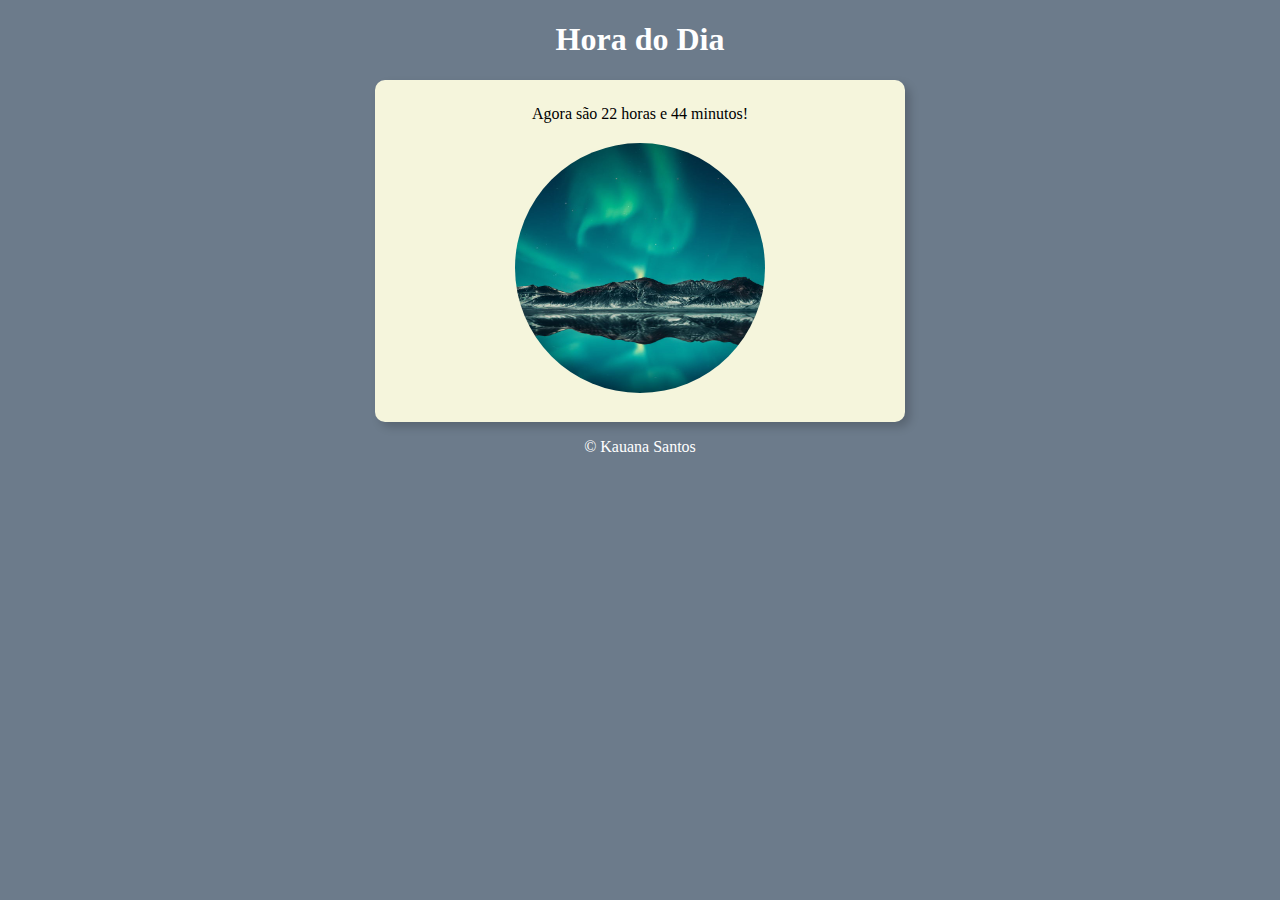
<file: ex001/index.html>
<!DOCTYPE html>
<html lang="pt-br">
<head>
    <meta charset="UTF-8">
    <meta name="viewport" content="width=device-width, initial-scale=1.0">
    <title>Modelo de exercicio</title>
    <link rel="stylesheet" href="style.css">
</head>
<body onload="carregar()">
    
    <header>
        <h1>Hora do Dia</h1>
    </header>
    
    <section>
        <div id="msg">
            Aqui vai aparecer a mensagem
        </div>
        <div id="foto">
            <img src="" alt="" id="img">
        </div>
    </section>

    <footer>
        <p>&copy; Kauana Santos</p>
    </footer>
    <script src="script.js"></script>
</body>
</html>
</file>
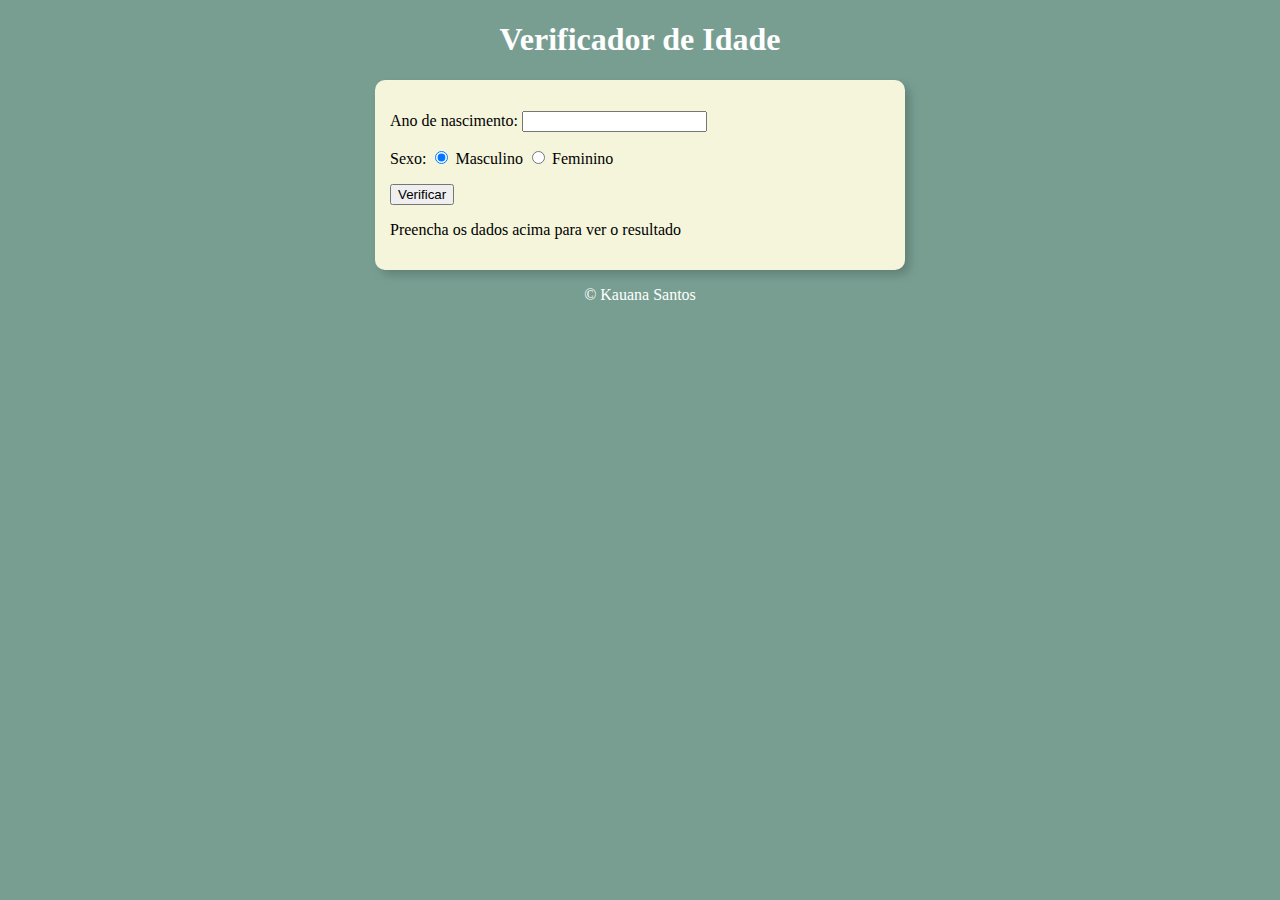
<file: ex002/index.html>
<!DOCTYPE html>
<html lang="pt-br">
<head>
    <meta charset="UTF-8">
    <meta name="viewport" content="width=device-width, initial-scale=1.0">
    <title>Modelo de exercicio</title>
    <link rel="stylesheet" href="style.css">
</head>
<body>
    
    <header>
        <h1>Verificador de Idade</h1>
    </header>
    
    <section>
        <div>
            <p>Ano de nascimento:
                <input type="number" name="txtano" id="txtano" min="0">
            </p>
            <p>Sexo:
                <input type="radio" name="radsex" id="masc" checked>
                <label for="masc">Masculino</label>

                <input type="radio" name="radsex" id="fem">
                <label for="fem">Feminino</label>
            </p>
                <input type="button" value="Verificar" onclick="verificar()">
        </div>
        <div id="res">
            <p>Preencha os dados acima para ver o resultado</p>
        </div>
    </section>

    <footer>
        <p>&copy; Kauana Santos</p>
    </footer>
    <script src="script.js"></script>
</body>
</html>
</file>
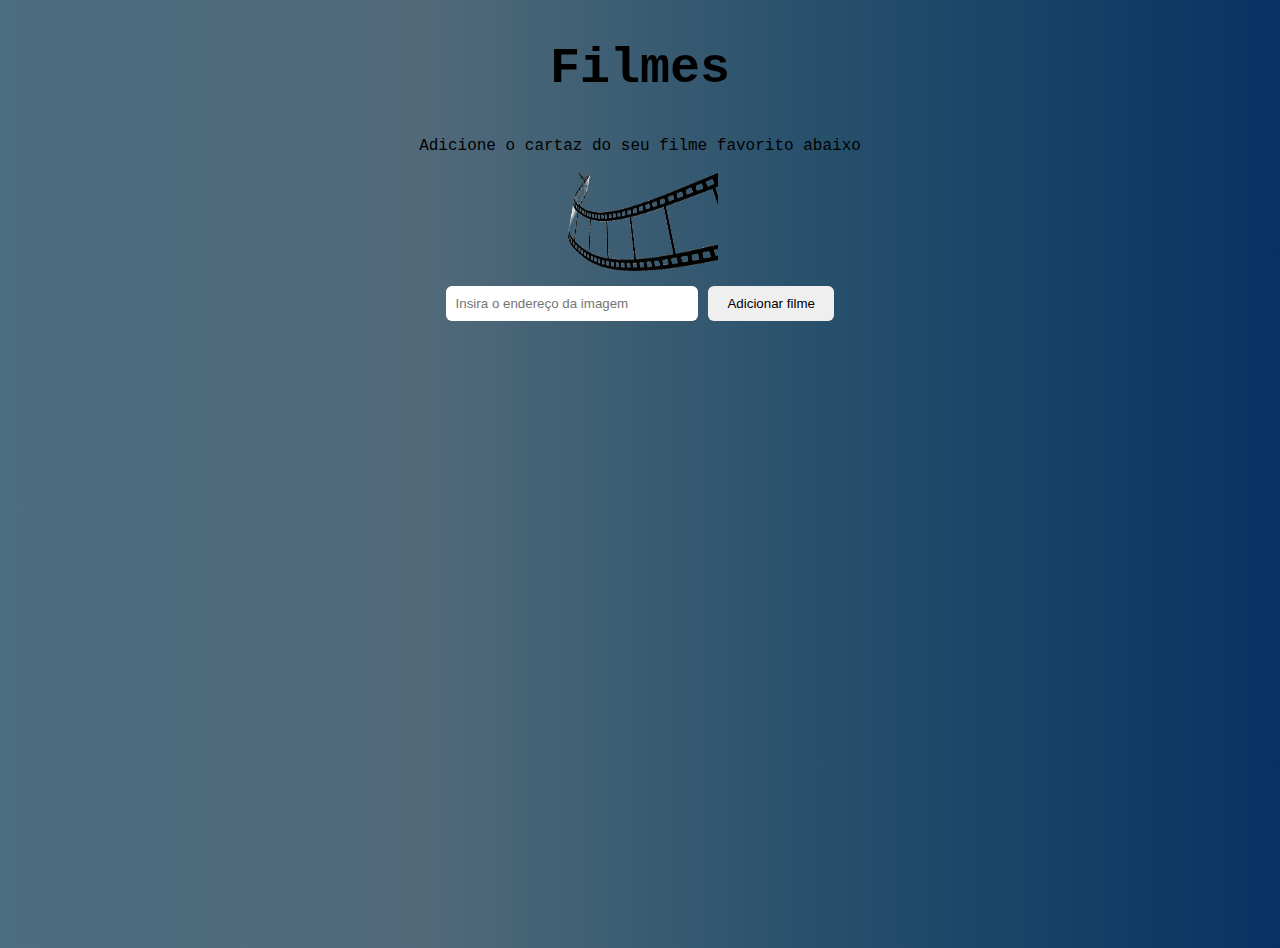
<file: ex003/index.html>
<!DOCTYPE html>
<html lang="pt-br">
<head>
    <meta charset="UTF-8">
    <meta name="viewport" content="width=device-width, initial-scale=1.0">
    <title>Filmes favoritos</title>
    <link rel="stylesheet" href="style.css">
</head>
<body>
    <h1 class="titulo">Filmes</h1>
    <p>Adicione o cartaz do seu filme favorito abaixo</p>

    <img src="imagem.png" alt="filme" class="foto">
    <div>
        <input type="text" id="filme" name="filme" placeholder="Insira o endereço da imagem">
        
        <span><button onclick="adicionarFilme()">Adicionar filme</button></span>

        <p id="listaFilme"></p>
        
    </div>


    <script src="javascript.js"></script>
</body>
</html>

<!-- colocar um botão para remover o filme -->
</file>
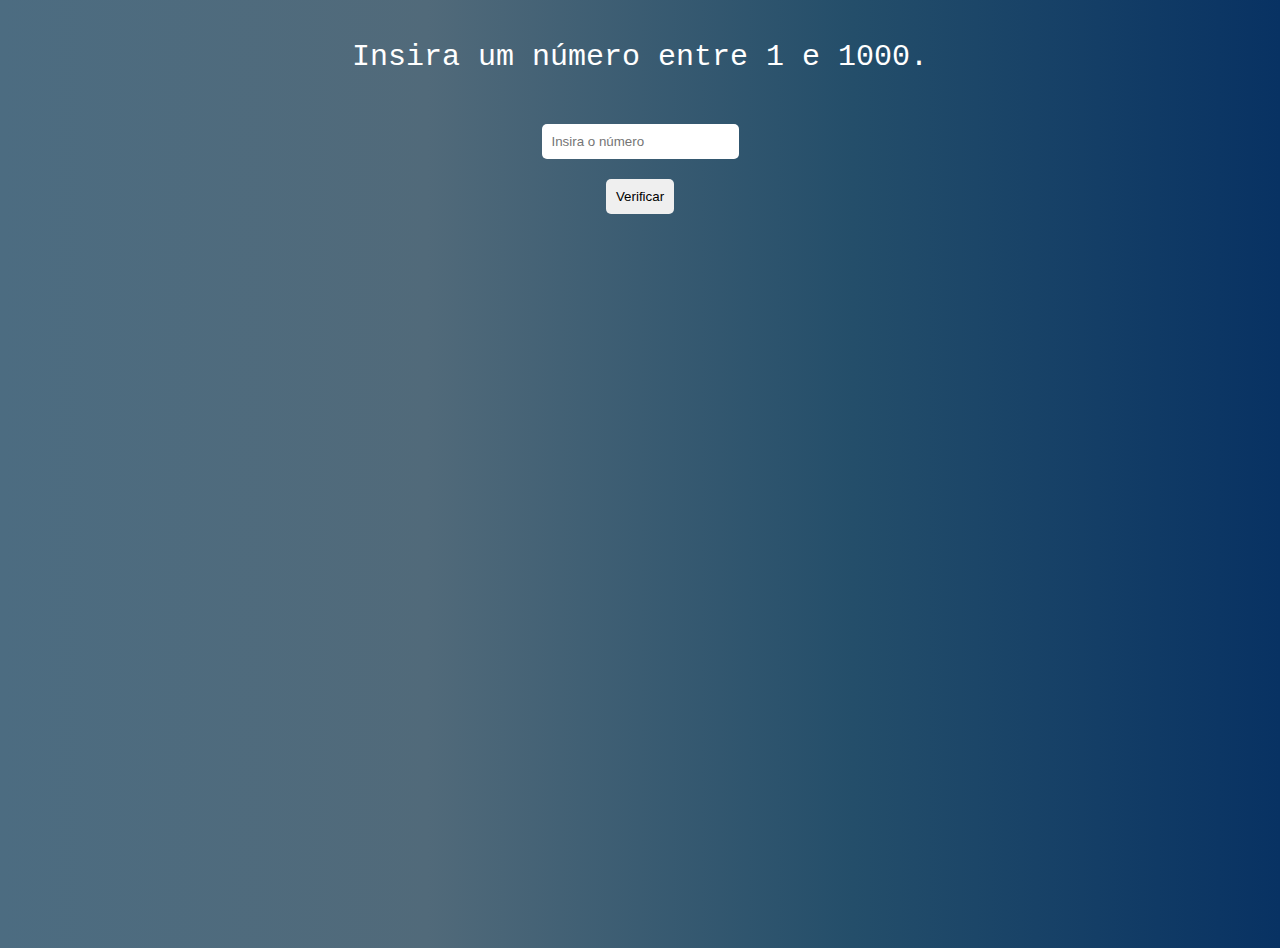
<file: ex004/index.html>
<!DOCTYPE html>
<html lang="pt-br">
<head>
    <meta charset="UTF-8">
    <meta name="viewport" content="width=device-width, initial-scale=1.0">
    <title>Document</title>
    <link rel="stylesheet" href="style.css">
</head>
<body>
    <div>
        <p class="frase">Insira um número entre 1 e 1000.</p>

        <input type="text" id="numSecreto" name="numSecreto" placeholder="Insira o número" >
        
        <div>
            <button onclick="verificarChute()">Verificar</button>
        </div>

        <p id="mensagem"></p>
    </div>




    <script src="javasript.js"></script>
</body>
</html>
</file>
<file: ex001/style.css>
@charset "UTF-8";

body{
    background-color: rgb(120, 158, 146);
}

header{
    color: white;
    text-align: center;
}

section{
    background-color: beige;
    border-radius: 10px;
    padding: 15px;
    width: 500px;
    margin: auto;
    box-shadow: 5px 5px 10px rgba(0, 0, 0, 0.185);
}

div{
    text-align: center;
    padding: 10px;
}

img {
    border-radius: 50%;
    width: 250px;
    height: 250px;
  }

footer{
    color: white;
    text-align: center;
}
</file>
<file: ex002/style.css>
@charset "UTF-8";

body{
    background-color: rgb(120, 158, 146);
}

header{
    color: white;
    text-align: center;
}

section{
    background-color: beige;
    border-radius: 10px;
    padding: 15px;
    width: 500px;
    margin: auto;
    box-shadow: 5px 5px 10px rgba(0, 0, 0, 0.185);
}

footer{
    color: white;
    text-align: center;
}


img {
    border-radius: 50%;
    width: 250px;
    height: 250px;
  }
</file>
<file: ex003/style.css>
@charset "UTF-8";


body {
    font-family: "Roboto Mono", monospace;
    text-align: center;
    background-image: linear-gradient(to right, #4c6c81, #516A7A, #244e6a, #083263);
    /* background-color: #538B86; */
    background-size: cover;
    background-position: center top;
    background-repeat: no-repeat;
    height: 100vh;
  }

.titulo{
  margin: 40px;
  font-size: 50px;
}

div{
    display: ruby-base;
    flex-direction: row;
    justify-content: center;
    align-items: center;
    
}

.foto{
  width: 150px;
  height: 100px;
}

#filme{
  width: 20%;
  padding: 10px;
  margin: 10px 0;
  box-sizing: border-box;
  border: 0px solid #cccccc;
  border-radius: 6px;
}

 button{
  width: 10%;
  padding: 10px;
  margin: 10px 0;
  border: 0 solid #cccccc;
  border-radius: 6px;
}

button:hover{
  background-color: #262E33;
  color: white;
}

img{
  width: 260px; 
  height: 350px;
  margin-left: 5px;
  
}
</file>
<file: ex004/style.css>
@charset "UTF-8";

body {
    font-family: "Roboto Mono", monospace;
    text-align: center;
    background-image: linear-gradient(to right, #4c6c81, #516A7A, #244e6a, #083263);
    background-color: #e6e6e6;
    background-size: cover;
    background-position: center top;
    background-repeat: no-repeat;
    height: 100vh;
  }

.frase{
    margin: 40px;
    font-size: 30px;
    color: #ffffff;
  }

  /* div{
   display: inline-block;
  flex-direction: row;
  justify-content: center;
  align-items: center; }*/
 

button{
  width: fit-content;
  padding: 10px;
  margin: 10px 0;
  border-radius: 5px;
  border: 0 solid #cccccc;
}

#numSecreto{
  width: max-content;
  padding: 10px;
  margin: 10px 0;
  border-radius: 5px;
  border: 0 solid #cccccc;
}

button:hover{
  background-color: #b7d7ea;
}
</file>
